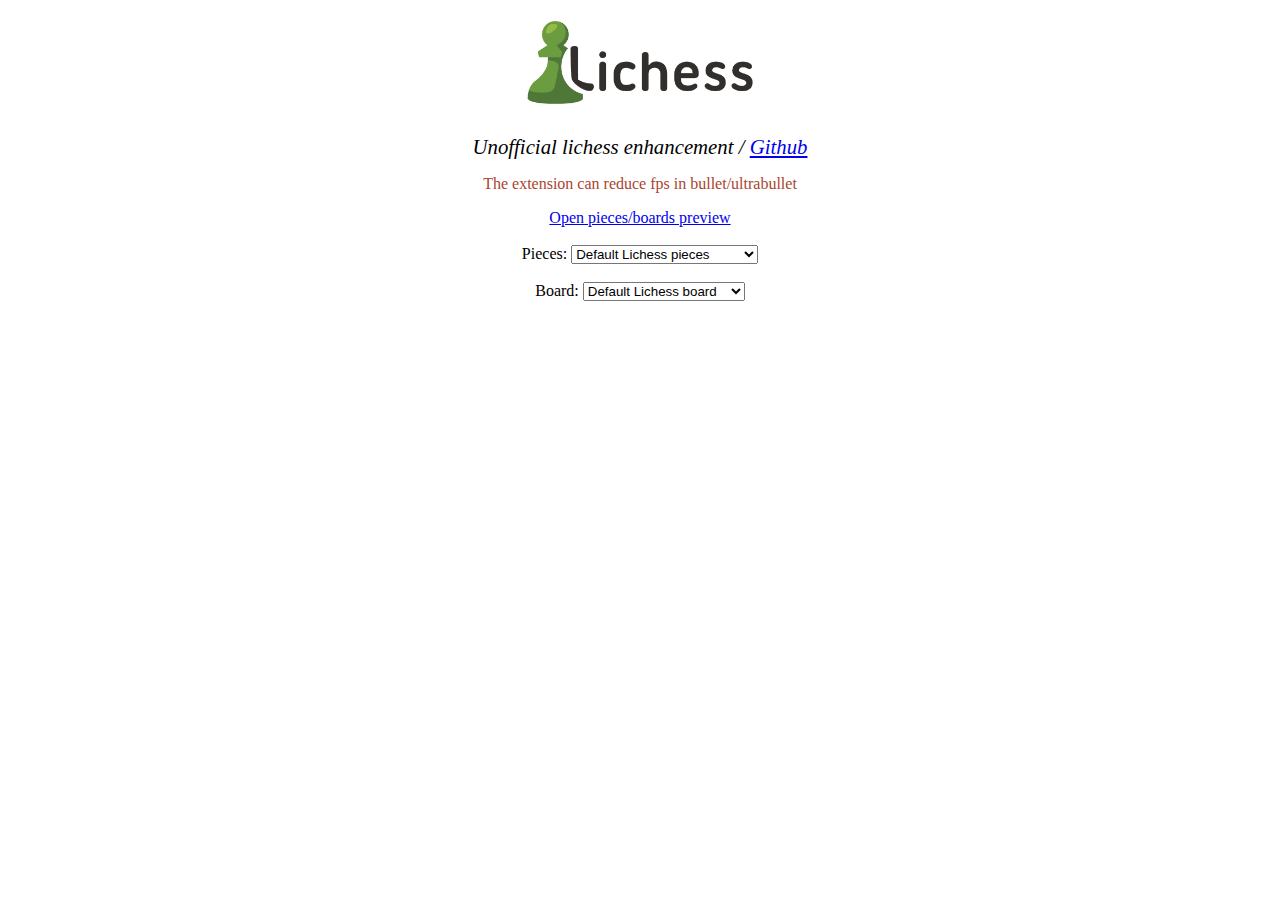
<file: index.html>
<!DOCTYPE html>
<html lang="en">
    <head>
        <meta charset="UTF-8" />
        <meta name="viewport" content="width=device-width, initial-scale=1.0" />
        <title>Lichess enhancement</title>
    </head>
    <body>
        <center>
            <h1>
                <img src="assets/logo/lichess_chess_logo.png" width="300" />
            </h1>
            <div style="font-size: 1.3em; font-style: italic">
                Unofficial lichess enhancement /
                <a href="#" class="github">Github</a>
            </div>

            <p style="color: #ab442f">
                The extension can reduce fps in bullet/ultrabullet
            </p>

            <div>
                <a href="#" class="preview">Open pieces/boards preview</a>
            </div>

            <br />

            <label for="pieces_select">Pieces:</label>
            <select name="pieces" id="pieces_select">
                <option value="none_pieces">Default Lichess pieces</option>
                <option value="none_pieces">-------CHESSCOM-------</option>
                <option value="8_bit">8 Bits</option>
                <option value="alpha">Alpha</option>
                <option value="bases">Bases</option>
                <option value="book">Book</option>
                <option value="bubblegum">Bubblegum</option>
                <option value="cases">Cases</option>
                <option value="classic">Classic</option>
                <option value="club">Club</option>
                <option value="condal">Condal</option>
                <option value="dash">Dash</option>
                <option value="game_room">Game room</option>
                <option value="glass">Glass</option>
                <option value="gothic">Gothic</option>
                <option value="graffiti">Graffiti</option>
                <option value="icy_sea">Icy Sea</option>
                <option value="light">Light</option>
                <option value="lolz">Lolz</option>
                <option value="marble">Marble</option>
                <option value="maya">Maya</option>
                <option value="metal">Metal</option>
                <option value="modern">Modern</option>
                <option value="nature">Nature</option>
                <option value="neon">Neon</option>
                <option value="neo">Neo</option>
                <option value="neo_wood">Neo-Wood</option>
                <option value="newspaper">Newspaper</option>
                <option value="ocean">Ocean</option>
                <option value="sky">Sky</option>
                <option value="space">Space</option>
                <option value="tigers">Tigers</option>
                <option value="tournament">Tournament</option>
                <option value="vintage">Vintage</option>
                <option value="wood">Wood</option>
                <option value="3d_wood">3D - Wood</option>
                <option value="3d_staunton">3D - Staunton</option>
                <option value="3d_plastic">3D - Plastic</option>
                <option value="3d_chesskid">3D - Chesskid</option>
                <option value="none_pieces">---CHESSFACTORY---</option>
                <option value="iowa">Iowa</option>
                <option value="falcon">Falcon</option>
                <option value="oslo">Oslo</option>
                <option value="chicago">Chicago</option>
                <option value="none_pieces">---Maurizio Monge---</option>
                <option value="Celtic">Celtic</option>
                <option value="Eyes">Eyes</option>
                <option value="Fantasy">Fantasy</option>
                <option value="Fantasy_Alt">Fantasy Alt</option>
                <option value="freak">Freak</option>
                <option value="prmi">Prmi</option>
                <option value="skulls">SKulls</option>
                <option value="spatial">Spatial</option>
                <option value="none_pieces">---------OTHERS---------</option>
                <option value="amogus_1">Amogus_1</option>
                <option value="amogus_2">Amogus_2</option>
                <option value="doge">Doge</option>
                <option value="christmas">Christmas</option>
                <option value="royale">Royale</option>
                <option value="random">random</option>
                <option value="wehrmacht_soviet">
                    Wehrmacht vs Soviet Union
                </option>
                <option value="pony">Pony</option>
                <option value="penguin">Penguin</option>
                <option value="sea">Sea</option>
                <option value="nyc">New York City</option>
                <option value="chessvision">Chess vision</option>
            </select>

            <br /><br />

            <label for="board_select">Board:</label>
            <select name="board" id="board_select">
                <option value="none_board">Default Lichess board</option>
                <option value="none_board">-------CHESSCOM-------</option>
                <option value="8_bit">8 Bits</option>
                <option value="bases">Bases</option>
                <option value="blue">Blue</option>
                <option value="brown">Brown</option>
                <option value="bubblegum">Bubblegum</option>
                <option value="burled_wood">Burled Wood</option>
                <option value="dark_wood">Dark Wood</option>
                <option value="dash">Dash</option>
                <option value="glass">Glass</option>
                <option value="graffiti">Graffiti</option>
                <option value="green">Green</option>
                <option value="icy_sea">Icy Sea</option>
                <option value="light">Light</option>
                <option value="lolz">Lolz</option>
                <option value="marble">Marble</option>
                <option value="metal">Metal</option>
                <option value="neon">Neon</option>
                <option value="newpaper">Newpaper</option>
                <option value="orange">Orange</option>
                <option value="overlay">Overlay</option>
                <option value="parchment">Parchment</option>
                <option value="purple">Purple</option>
                <option value="red">Red</option>
                <option value="sand">Sand</option>
                <option value="sky">Sky</option>
                <option value="stone">Stone</option>
                <option value="tan">Tan</option>
                <option value="tournament">Tournament</option>
                <option value="translucent">Translucent</option>
                <option value="walnut">Walnut</option>
                <option value="none_board">---------OTHERS---------</option>
                <option value="christmas">Christmas</option>
                <option value="christmas_alt">Christmas Alt</option>
                <option value="sea">Sea</option>
            </select>
        </center>
        <footer>
            <script src="js/popup.js"></script>
        </footer>
    </body>
</html>
</file>
